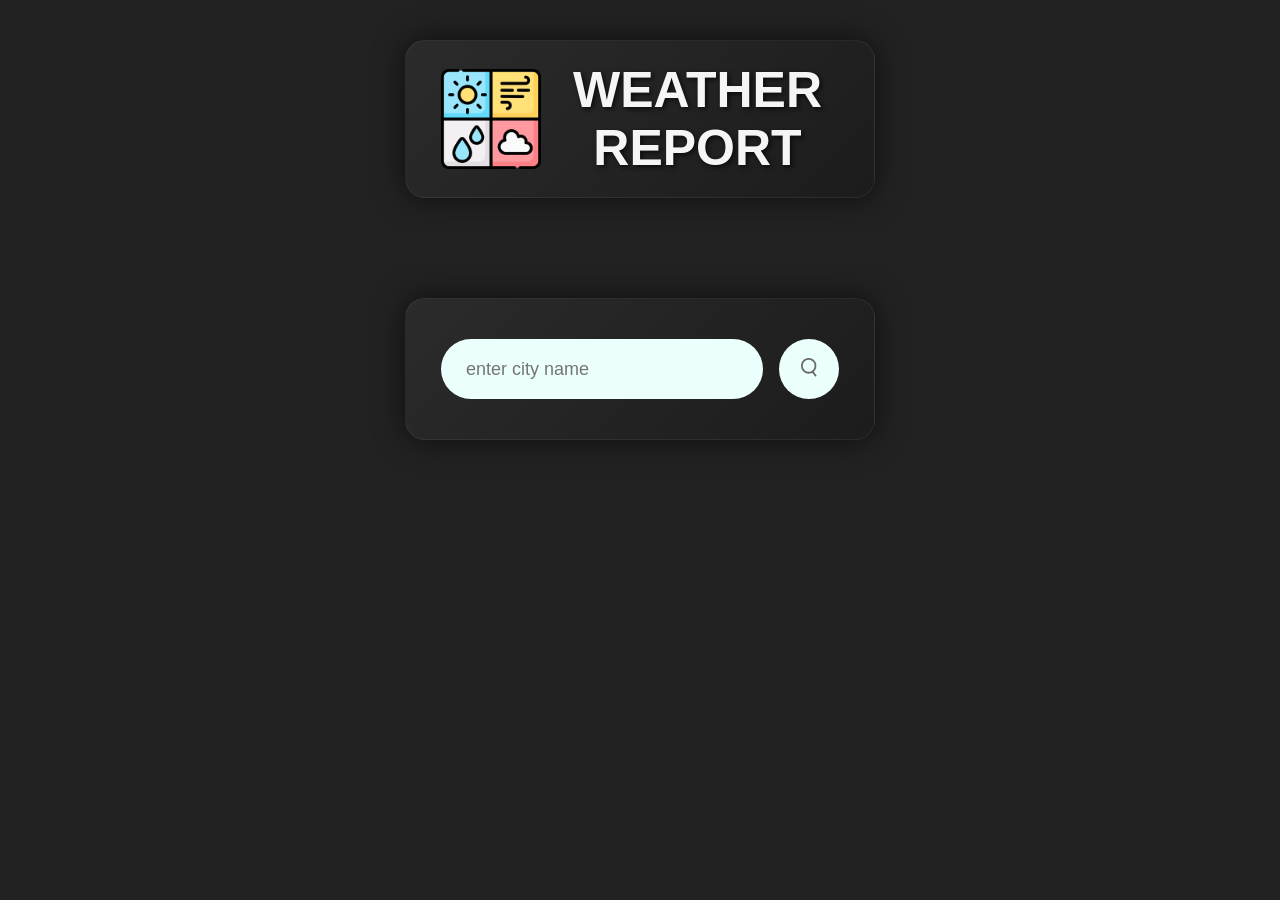
<file: index.html>
<!DOCTYPE html>
<html lang="en">
<head>
    <meta charset="UTF-8">
    <meta name="viewport" content="width=device-width, initial-scale=1.0">
    <title>Weather App</title>
    <link rel="stylesheet" href="style.css">
    <script src="script.js" defer></script>
</head>
<body>
    <div class="header-card">
      <h1 class="header-title"><img src="images/icon.png" alt="Weather Logo" class="logo"/>
    WEATHER REPORT</h1>
    </div>
    <div class="background">
    <div class="card">
        
         <div class="search">
            <input type="text" placeholder="enter city name"
            spellcheck="false">
            <button><img src="images/search.png"></button>
         </div>
         <div class="error">
            <p>Invalid city name</p>
         </div>
         <div class="weather">
            <img src="images/rain.png" class="weather-icon">
            <h1 class="temp">22°C</h1>
            <h2 class="city">New York</h2>
            <div class="details">
                            <div class="col">
                    <img src="images/humidity.png">
                    <div>
                        <p class="humidity">50%</p>
                        <p>Humidity</p>
                    </div>
                </div>
                <div class="col">
                    <img src="images/wind.png">
                    <div>
                        <p class="wind">15km/h</p>
                        <p>Wind Speed</p>
                    </div>
                </div>
            </div>
         </div>
    </div>
    </div>
</body>
</html>
</file>
<file: style.css>
*{
    margin: 0;
    padding: 0;
    font-family: 'Poppins',sans-serif;
    box-sizing: border-box;
}
body{
    background: #222;

}
/* CARD (WEATHER REPORT) */
.card {
  width: 90%;
  max-width: 470px;
  background: linear-gradient(135deg, #2b2b2b, #1c1c1c);
  color: #f5f5f5;
  margin: 100px auto 0;
  border-radius: 20px;
  padding: 40px 35px;
  text-align: center;
  box-shadow: 0 0 30px rgba(0, 0, 0, 0.6);
  border: 1px solid rgba(255, 255, 255, 0.05);
}

/* HEADER CARD */
.header-card {
  width: 90%;
  max-width: 470px;
  background: linear-gradient(135deg, #2b2b2b, #1c1c1c);
  color: #f5f5f5;
  margin: 40px auto 20px;
  border-radius: 20px;
  padding: 20px 35px;
  text-align: center;
  box-shadow: 0 0 30px rgba(0, 0, 0, 0.6);
  border: 1px solid rgba(255, 255, 255, 0.05);
}

.header-title {
  display: flex;
  align-items: center;
  justify-content: center;
  gap: 15px;
  font-size: 50px;
  font-weight: 600;
  margin: 0;
  text-shadow: 2px 2px 5px rgba(0, 0, 0, 0.7);
}

.logo {
  width: 100px;
  height: 100px;
}

.search{
    width: 100%;
    display: flex;
    align-items: center;
    justify-content: space-between;
}
.search input{
    border: 0;
    outline: 0;
    background: #ebfffc;
    color:#555;
    padding: 10px 25px;
    height: 60px;
    border-radius: 30px;
    flex: 1;
    margin-right: 16px;
    font-size: 18px;
}
.search button{
    border: 0;
    outline: 0;
    background: #ebfffc;
    border-radius: 50%;
    width: 60px;
    height: 60px;
    cursor: pointer;
}
.search button img{
    width: 16px;
}
.weather-icon{
    width: 170px;
    margin-top: 30px;
}
.weather h1{
    font-size: 80px;
    font-weight: 500;
}
.weather h1{
    font-size: 45px;
    font-weight: 400;
    margin-top: -10px;
}
.details{
    display: flex;
    align-items: center;
    justify-content: space-between;
    padding: 0 20px;
    margin-top: 50px;
}
.col{
    display: flex;
    align-items: center;
    text-align: left;
}
.col img{
    width: 40px;
    margin-right: 10px;
}
.humidity,.wind{
    font-size: 28px;
    margin-top: -6px;
}
.weather{
    display: none;
}
.error{
    text-align: left;
    margin-left: 10px;
    font-size: 14px;
    margin-top: 10px;
    display: none;
}
body.clear {
    background: url("images/clear-bg.jpg") no-repeat center center fixed;
    background-size: cover;
}

body.clouds {
    background: url("images/clouds-bg.jpg") no-repeat center center fixed;
    background-size: cover;
}

body.rain {
    background: url("images/rain-bg.jpg") no-repeat center center fixed;
    background-size: cover;
}

body.drizzle {
    background: url("images/drizzle-bg.jpg") no-repeat center center fixed;
    background-size: cover;
}

body.mist {
    background: url("images/mist-bg.jpg") no-repeat center center fixed;
    background-size: cover;
}
</file>
